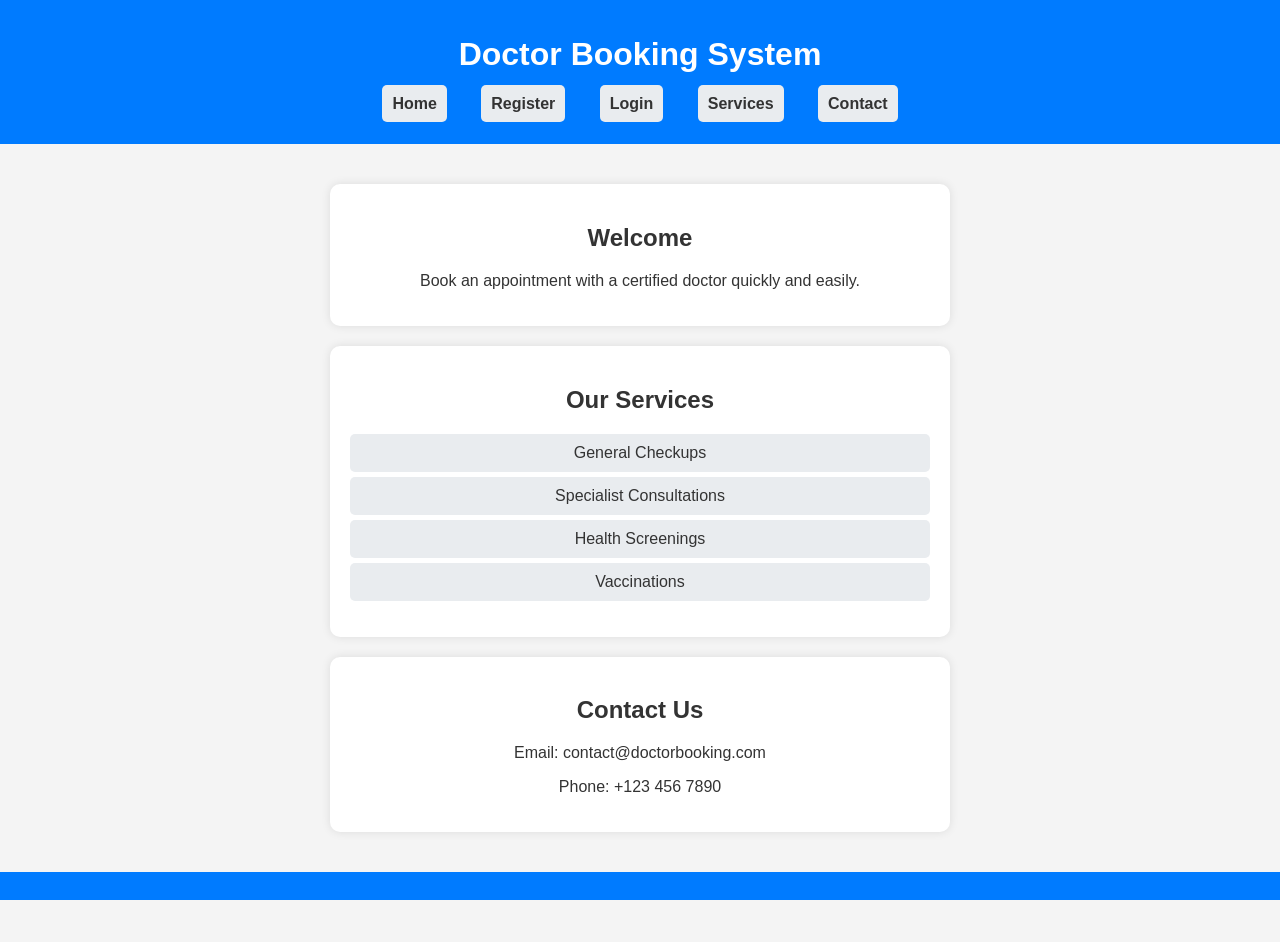
<file: src/main/resources/static/index.html>
<!DOCTYPE html>
<html lang="en">
<head>
    <meta charset="UTF-8">
    <meta name="viewport" content="width=device-width, initial-scale=1.0">
    <title>Doctor Booking System</title>
    <link rel="stylesheet" href="css/main.css">
</head>
<body>
<header>
    <script src="js/header.js"></script>
</header>
<main>
    <section id="home">
        <h2>Welcome</h2>
        <p>Book an appointment with a certified doctor quickly and easily.</p>
    </section>
    <section id="services">
        <h2>Our Services</h2>
        <ul>
            <li>General Checkups</li>
            <li>Specialist Consultations</li>
            <li>Health Screenings</li>
            <li>Vaccinations</li>
        </ul>
    </section>
    <section id="contact">
        <h2>Contact Us</h2>
        <p>Email: contact@doctorbooking.com</p>
        <p>Phone: +123 456 7890</p>
    </section>
</main>
<footer>
    <script src="js/footer.js"></script>
</footer>
</body>
</html>
</file>
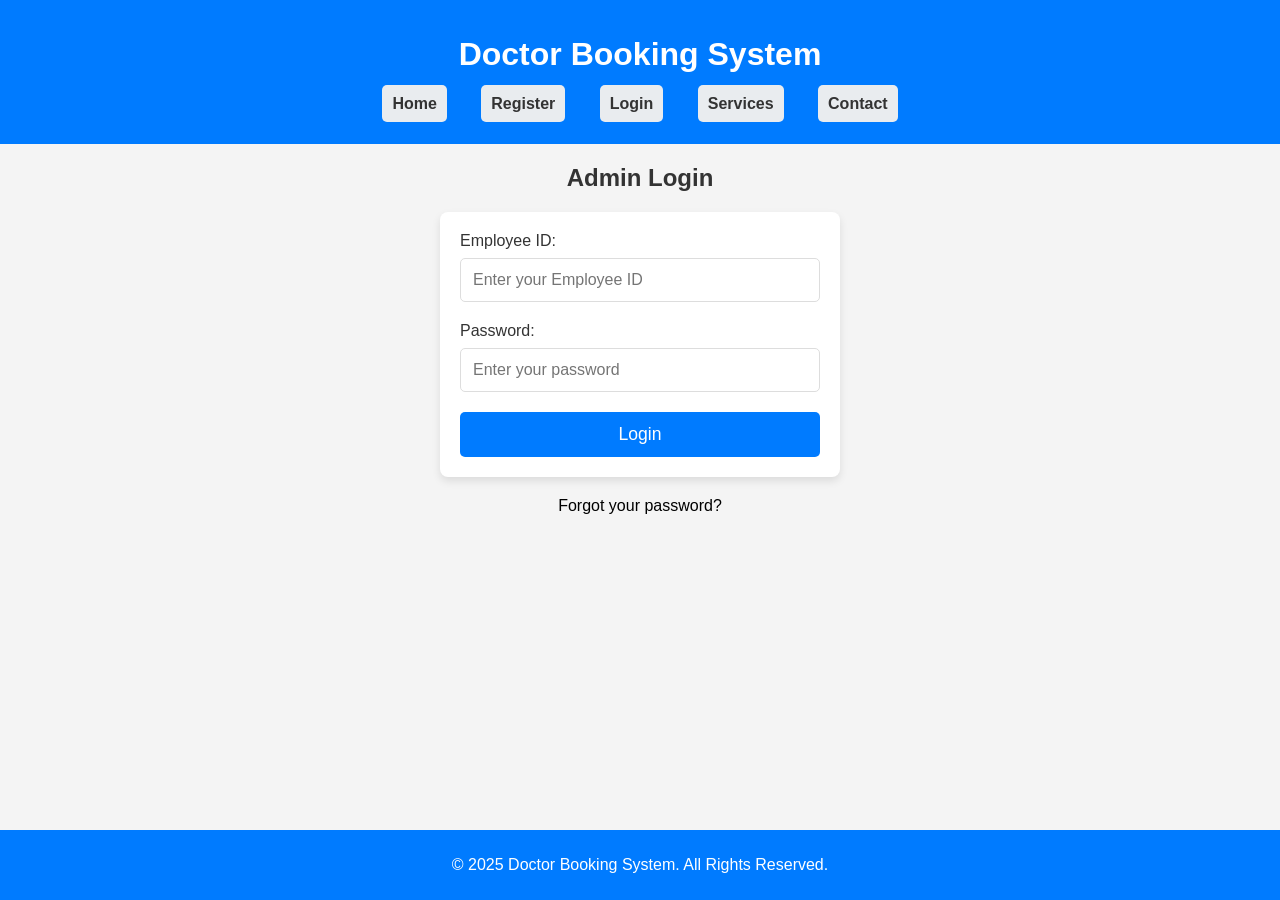
<file: src/main/resources/static/adminlogin.html>
<!DOCTYPE html>
<html lang="en">
<head>
    <meta charset="UTF-8">
    <meta name="viewport" content="width=device-width, initial-scale=1.0">
    <title>Doctor Booking System - Admin Login</title>
    <link rel="stylesheet" href="css/login.css">
</head>
<body>
<header>
    <script src="js/header.js"></script>
</header>
<div class="container">
    <h2>Admin Login</h2>
    <form id="loginForm">
        <div class="form-group">
            <label for="empId">Employee ID:</label>
            <input type="text" id="empId" name="empId" required placeholder="Enter your Employee ID">
        </div>
        <div class="form-group">
            <label for="password">Password:</label>
            <input type="password" id="password" name="password" required placeholder="Enter your password">
        </div>
        <button type="submit">Login</button>
    </form>
    <div class="text-center">
        <a href="#">Forgot your password?</a>
    </div>

    <div id="response"></div>
    <div id="error-msg"></div>
</div>

<footer>
    <script src="js/footer.js"></script>
</footer>

<script src="js/adminlogin.js"></script>
</body>
</html>
</file>
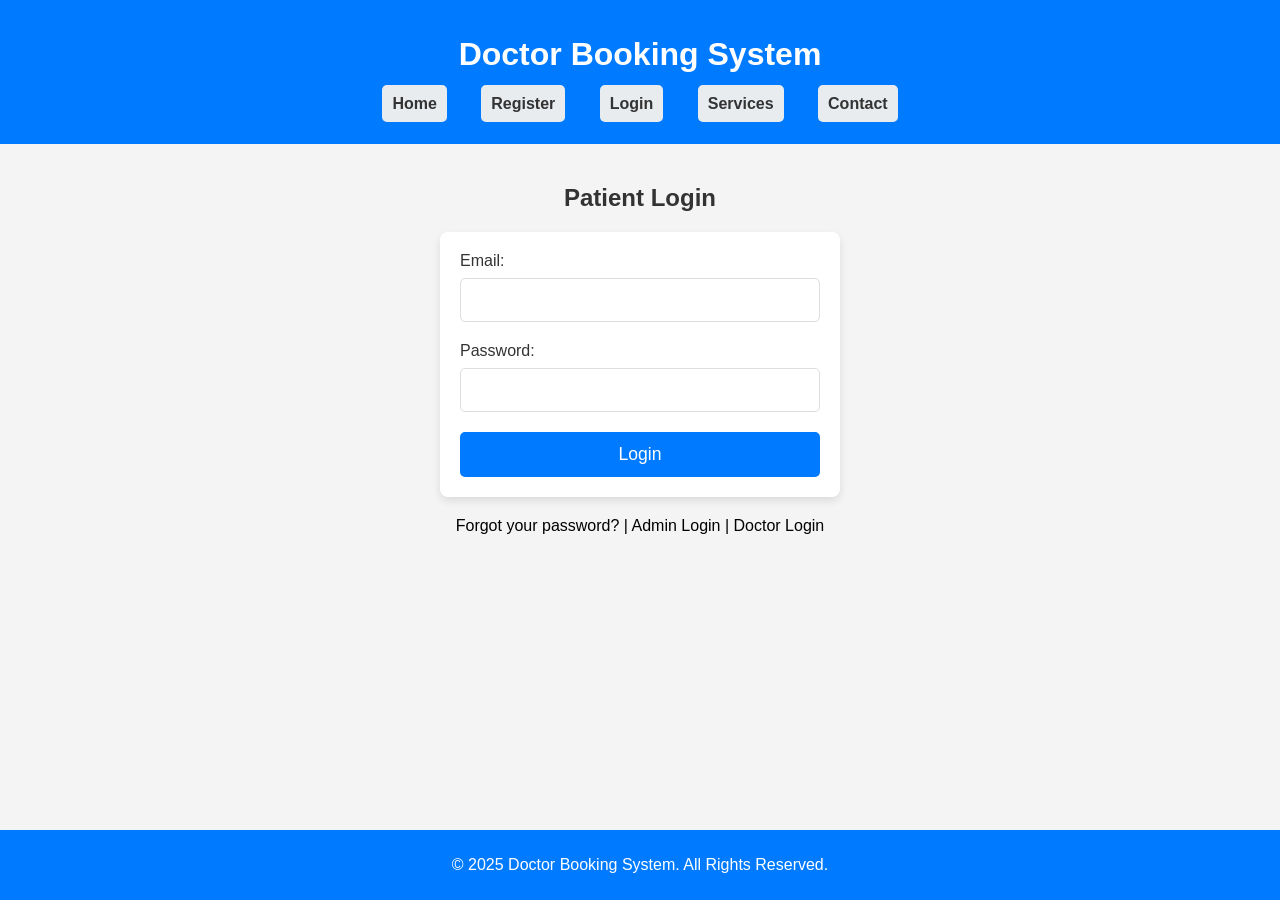
<file: src/main/resources/static/book.html>
<!DOCTYPE html>
<html lang="en">
<head>
    <meta charset="UTF-8">
    <meta name="viewport" content="width=device-width, initial-scale=1.0">
    <title>Doctor Booking System - Book an Appointment</title>
    <link rel="stylesheet" href="css/book.css">
    <script src="js/book.js"></script>
</head>
<body>
<header>
    <script src="js/header.js"></script>
</header>
<main>
<h2>Book an Appointment</h2>

<div class="container">
    <form id="booking">
        <label for="email">Your Email:</label>
        <input type="email" id="email" readonly required><br>

        <label for="doctorName">Doctor Name:</label>
        <input type="text" id="doctorName" required><br>

        <label for="bookingTime">Booking Time:</label>
        <input type="datetime-local" id="bookingTime" required><br>

        <button onclick="bookAppointment()">Book</button>
    </form>

    <div id="response"></div>
    <div id="error-msg"></div>
</div>
</main>

<footer>
    <script src="js/footer.js"></script>
</footer>
</body>
</html>
</file>
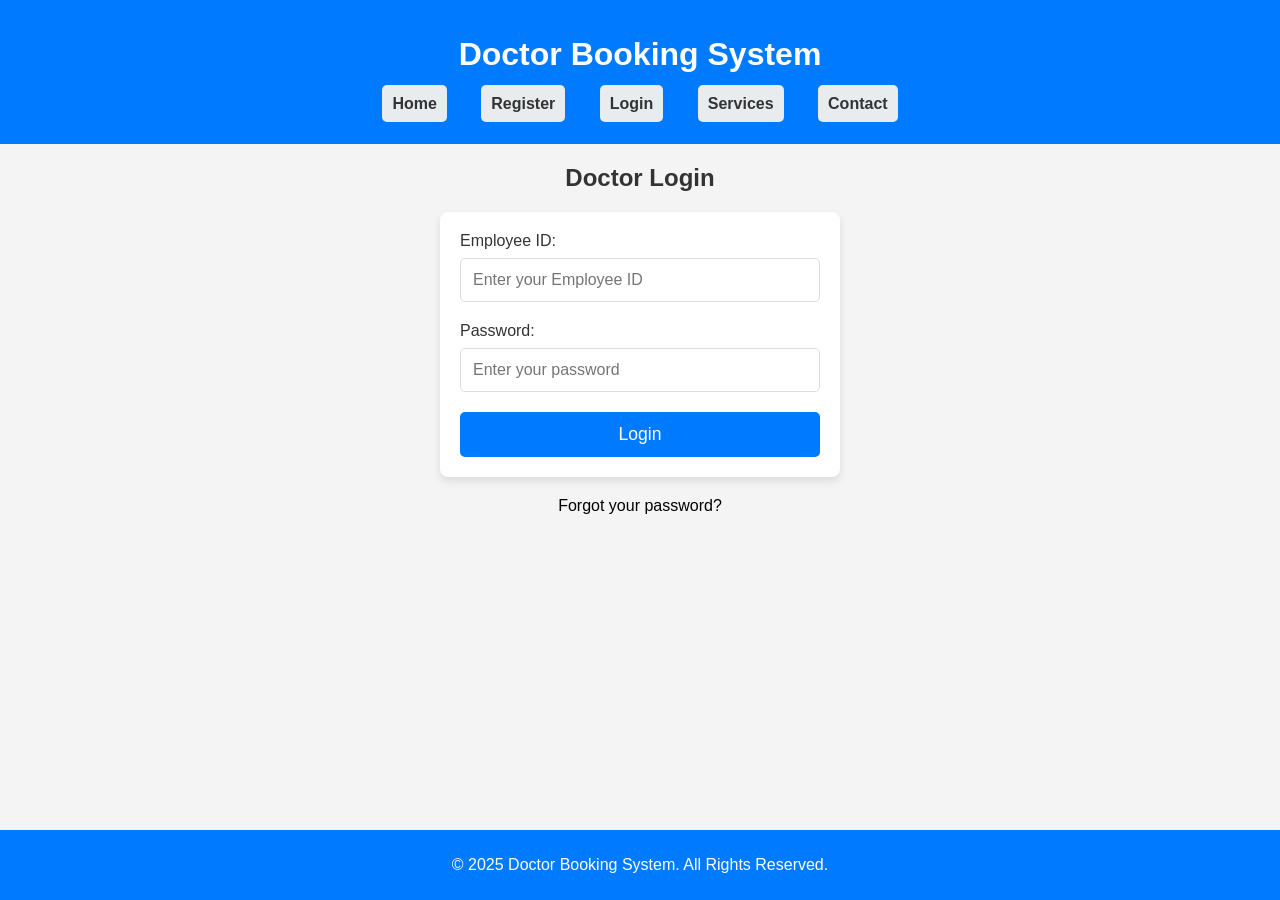
<file: src/main/resources/static/doctorlogin.html>
<!DOCTYPE html>
<html lang="en">
<head>
    <meta charset="UTF-8">
    <meta name="viewport" content="width=device-width, initial-scale=1.0">
    <title>Doctor Booking System - Doctor Login</title>
    <link rel="stylesheet" href="css/login.css">
</head>
<body>
<header>
    <script src="js/header.js"></script>
</header>
<div class="container">
    <h2>Doctor Login</h2>
    <form id="loginForm">
        <div class="form-group">
            <label for="empId">Employee ID:</label>
            <input type="text" id="empId" name="empId" required placeholder="Enter your Employee ID">
        </div>
        <div class="form-group">
            <label for="password">Password:</label>
            <input type="password" id="password" name="password" required placeholder="Enter your password">
        </div>
        <button type="submit">Login</button>
    </form>
    <div class="text-center">
        <a href="#">Forgot your password?</a>
    </div>

    <div id="response"></div>
    <div id="error-msg"></div>
</div>

<footer>
    <script src="js/footer.js"></script>
</footer>

<script src="js/doctorlogin.js"></script>
</body>
</html>
</file>
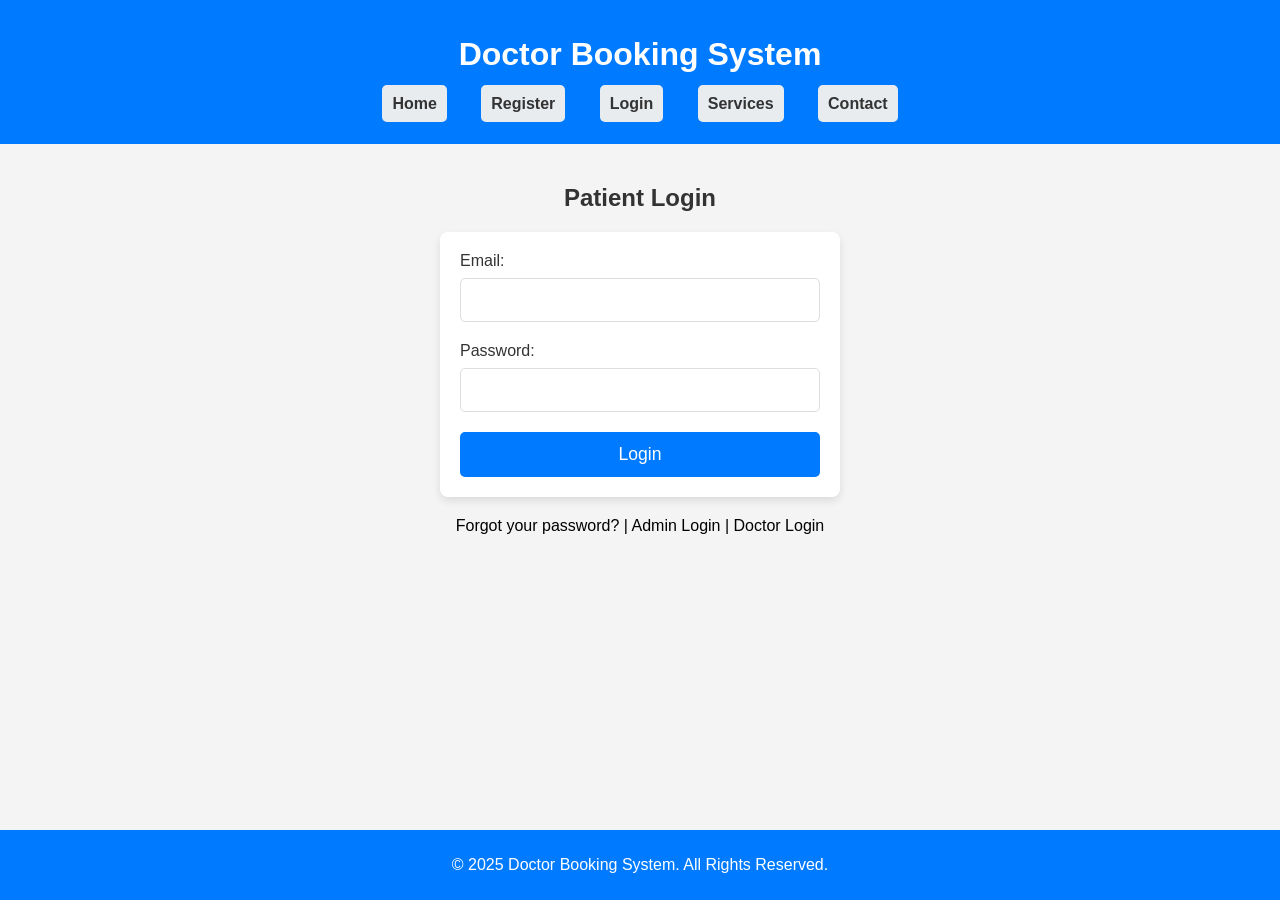
<file: src/main/resources/static/login.html>
<!DOCTYPE html>
<html lang="en">
<head>
    <meta charset="UTF-8">
    <meta name="viewport" content="width=device-width, initial-scale=1.0">
    <title>Doctor Booking System - Patient Login</title>
    <link rel="stylesheet" href="css/login.css">
</head>
<body>
<header>
    <script src="js/header.js"></script>
</header>
<main>
<div class="container">
    <h2>Patient Login</h2>
    <form id="loginForm">
        <label for="email">Email:</label>
        <input type="text" id="email"><br>

        <label for="password">Password:</label>
        <input type="password" id="password"><br>

        <button id="loginButton" type="button">Login</button>
    </form>
    <div class="text-center">
        <a href="#">Forgot your password?</a>
        <a href="adminlogin.html"> | Admin Login</a>
        <a href="doctorlogin.html"> | Doctor Login</a>
    </div>

    <div id="response"></div>
    <div id="error-msg"></div>
</div>
</main>

<footer>
    <script src="js/footer.js"></script>
</footer>

<script src="js/login.js"></script>
</body>
</html>
</file>
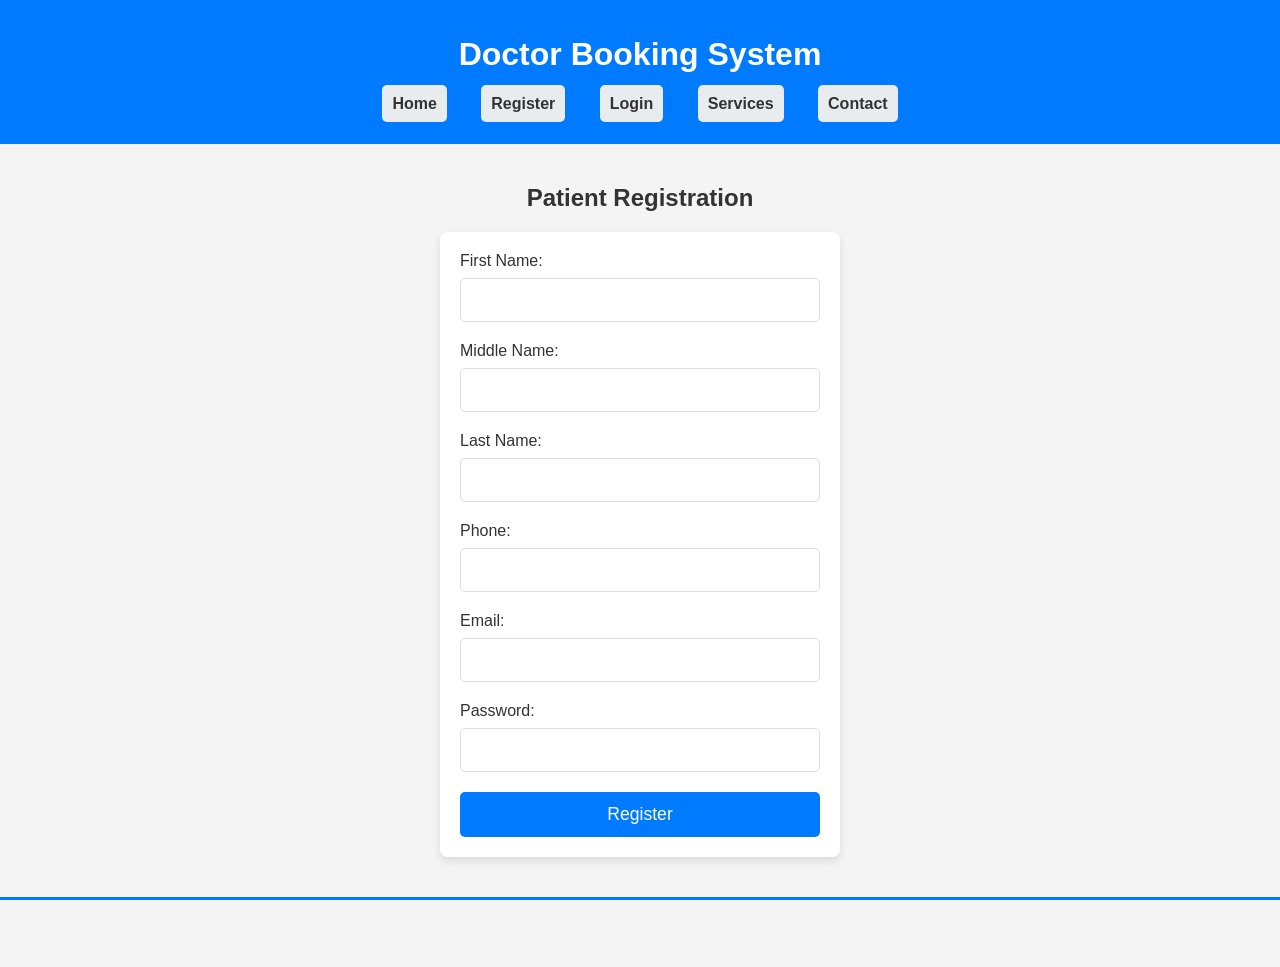
<file: src/main/resources/static/register.html>
<!DOCTYPE html>
<html lang="en">
<head>
    <meta charset="UTF-8">
    <meta name="viewport" content="width=device-width, initial-scale=1.0">
    <title>Doctor Booking System - Register Patient</title>
    <link rel="stylesheet" href="css/register.css">
</head>
<body>
<header>
    <script src="js/header.js"></script>
</header>

<main>
<div class="container">
    <h2>Patient Registration</h2>
    <form id="registerForm">
        <label for="first_name">First Name:</label>
        <input type="text" id="first_name" required>

        <label for="middle_name">Middle Name:</label>
        <input type="text" id="middle_name" required>

        <label for="last_name">Last Name:</label>
        <input type="text" id="last_name" required>

        <label for="tel">Phone:</label>
        <input type="tel" id="tel" required>

        <label for="email">Email:</label>
        <input type="email" id="email" required>

        <label for="password">Password:</label>
        <input type="password" id="password" required>

        <button id="registerButton" type="button">Register</button>
    </form>

    <div id="response"></div>
    <div id="error-msg"></div>
</div>
</main>

<script src="js/register.js"></script>
<footer>
    <script src="js/footer.js"></script>
</footer>
</body>
</html>
</file>
<file: src/main/resources/static/css/main.css>
* {
    box-sizing: border-box;
}

html, body {
    height: 100%;
    margin: 0;
    padding: 0;
    display: flex;
    flex-direction: column;
    overflow-x: hidden;
}

h2 {
    text-align: center;
}

body {
    font-family: Arial, sans-serif;
    background-color: #f4f4f4;
    color: #333;
}

form {
    width: 100%;
    max-width: 400px;
    margin: 0 auto;
    padding: 20px;
    background-color: #fff;
    border-radius: 8px;
    box-shadow: 0 4px 8px rgba(0, 0, 0, 0.1);
}

main {
    flex: 1;
    padding: 20px;
    text-align: center;
}

section {
    background: white;
    padding: 20px;
    margin: 20px auto;
    width: 50%;
    border-radius: 10px;
    box-shadow: 0 0 10px rgba(0, 0, 0, 0.1);
}
</file>
<file: src/main/resources/static/css/login.css>
* {
    box-sizing: border-box;
}

html, body {
    height: 100%;
    margin: 0;
    padding: 0;
    display: flex;
    flex-direction: column;
    overflow-x: hidden;
}

body {
    font-family: Arial, sans-serif;
    background-color: #f4f4f4;
    color: #333;
}

h1 {
    text-align: center;
    color: #fff;
}

h2 {
    text-align: center;
}

.text-center {
    text-align: center;
    margin-top: 20px;
}

a {
    text-decoration: none;
    color: black;
}

main {
    flex: 1;
    padding: 20px;
    text-align: center;
}

form {
    width: 100%;
    max-width: 400px;
    margin: 0 auto;
    padding: 20px;
    background-color: #fff;
    border-radius: 8px;
    box-shadow: 0 4px 8px rgba(0, 0, 0, 0.1);
}

label {
    display: block;
    font-size: 1em;
    color: #333;
    margin-bottom: 8px;
    text-align: left;
}

input[type="text"], input[type="password"] {
    width: 100%;
    padding: 12px;
    margin-bottom: 20px;
    border: 1px solid #ddd;
    border-radius: 5px;
    font-size: 1em;
    box-sizing: border-box;
}

input[type="text"]:focus, input[type="password"]:focus {
    border-color: #007bff;
    outline: none;
}

button {
    width: 100%;
    padding: 12px;
    background-color: #007bff;
    color: white;
    border: none;
    border-radius: 5px;
    font-size: 1.1em;
    cursor: pointer;
    transition: background-color 0.3s ease;
}

button:hover {
    background-color: #0056b3;
}

#response {
    text-align: center;
    margin-top: 20px;
    color: green;
    font-size: 1.1em;
}

#error-msg {
    text-align: center;
    margin-top: 20px;
    color: red;
    font-size: 1.1em;
}
</file>
<file: src/main/resources/static/css/book.css>
* {
    box-sizing: border-box;
}

html, body {
    height: 100%;
    margin: 0;
    padding: 0;
    display: flex;
    flex-direction: column;
    overflow-x: hidden;
}

body {
    font-family: Arial, sans-serif;
    background-color: #f4f4f4;
    color: #333;
}

h2 {
    text-align: center;
    color: #333;
    margin-top: 20px;
}

main {
    flex: 1;
    padding: 20px;
    text-align: center;
}

form {
    width: 100%;
    max-width: 400px;
    margin: 0 auto;
    padding: 20px;
    background-color: #fff;
    border-radius: 8px;
    box-shadow: 0 4px 8px rgba(0, 0, 0, 0.1);
    margin-top: 20px;
}

label {
    display: block;
    font-size: 1em;
    color: #333;
    margin-bottom: 8px;
    text-align: left;
}

input[type="email"], input[type="text"], input[type="datetime-local"] {
    width: 100%;
    padding: 12px;
    margin-bottom: 20px;
    border: 1px solid #ddd;
    border-radius: 5px;
    font-size: 1em;
    box-sizing: border-box;
}

input[type="email"]:focus, input[type="text"]:focus, input[type="datetime-local"]:focus {
    border-color: #007bff;
    outline: none;
}

button {
    width: 100%;
    padding: 12px;
    background-color: #007bff;
    color: white;
    border: none;
    border-radius: 5px;
    font-size: 1.1em;
    cursor: pointer;
    transition: background-color 0.3s ease;
}

button:hover {
    background-color: #0056b3;
}
</file>
<file: src/main/resources/static/css/register.css>
* {
    box-sizing: border-box;
}

html, body {
    height: 100%;
    margin: 0;
    padding: 0;
    display: flex;
    flex-direction: column;
    overflow-x: hidden;
}

body {
    font-family: Arial, sans-serif;
    background-color: #f4f4f4;
    color: #333;
}

h1 {
    text-align: center;
    color: #fff;
}

h2 {
    text-align: center;
}

main {
    flex: 1;
    padding: 20px;
    text-align: center;
}

form {
    width: 100%;
    max-width: 400px;
    margin: 0 auto;
    padding: 20px;
    background-color: #fff;
    border-radius: 8px;
    box-shadow: 0 4px 8px rgba(0, 0, 0, 0.1);
}

label {
    display: block;
    font-size: 1em;
    color: #333;
    margin-bottom: 8px;
    text-align: left;
}

input[type="text"], input[type="password"], input[type="email"], input[type="tel"] {
    width: 100%;
    padding: 12px;
    margin-bottom: 20px;
    border: 1px solid #ddd;
    border-radius: 5px;
    font-size: 1em;
    box-sizing: border-box;
}

input[type="text"]:focus, input[type="password"]:focus, input[type="email"]:focus, input[type="tel"]:focus {
    border-color: #007bff;
    outline: none;
}

button {
    width: 100%;
    padding: 12px;
    background-color: #007bff;
    color: white;
    border: none;
    border-radius: 5px;
    font-size: 1.1em;
    cursor: pointer;
    transition: background-color 0.3s ease;
}

button:hover {
    background-color: #0056b3;
}

#response {
    text-align: center;
    margin-top: 20px;
    color: green;
    font-size: 1.1em;
}

#error-msg {
    text-align: center;
    margin-top: 20px;
    color: red;
    font-size: 1.1em;
}
</file>
